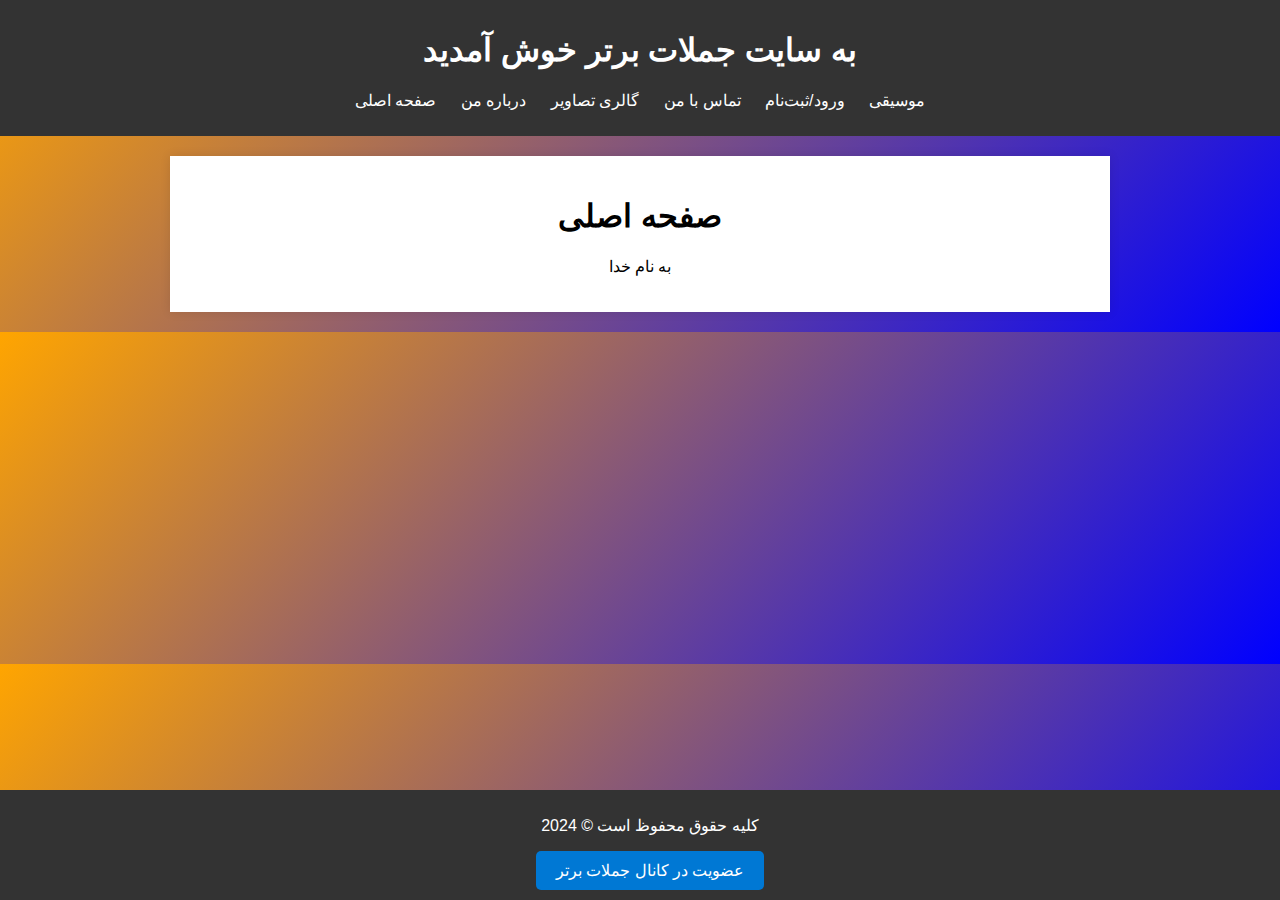
<file: index.html>
﻿<!DOCTYPE html>
<html lang="fa">
<head>
    <meta charset="UTF-8">
    <meta name="viewport" content="width=device-width, initial-scale=1.0">
    <title>سایت جملات برتر</title>
    <link rel="stylesheet" href="styles.css">
</head>
<body>
    <header>
        <h1>به سایت جملات برتر خوش آمدید</h1>
        <nav>
            <ul>
                <li><a href="index.html">صفحه اصلی</a></li>
                <li><a href="about.html">درباره من</a></li>
                <li><a href="gallary.html">گالری تصاویر</a></li>
                <li><a href="contact.html">تماس با من</a></li>
                <li><a href="login.html">ورود/ثبت‌نام</a></li>
                <li><a href="music_page.html">موسیقی</a></li>
            </ul>
        </nav>
    </header>
    <main>
        <div style="text-align: center;">
            <h1>صفحه اصلی</h1>
            <p>به نام خدا</p>
        </div>
    </main>
    <footer>
        <p>کلیه حقوق محفوظ است &copy; 2024</p>
        <a href="https://eitaa.com/top_sentences2" target="_blank" style="display: inline-block; padding: 10px 20px; background-color: #0078D4; color: #fff; text-decoration: none; border-radius: 5px;">عضویت در کانال جملات برتر</a>
    </footer>
</body>
</html>
<link rel="icon" href="favicon.png" type="image/png">
</file>
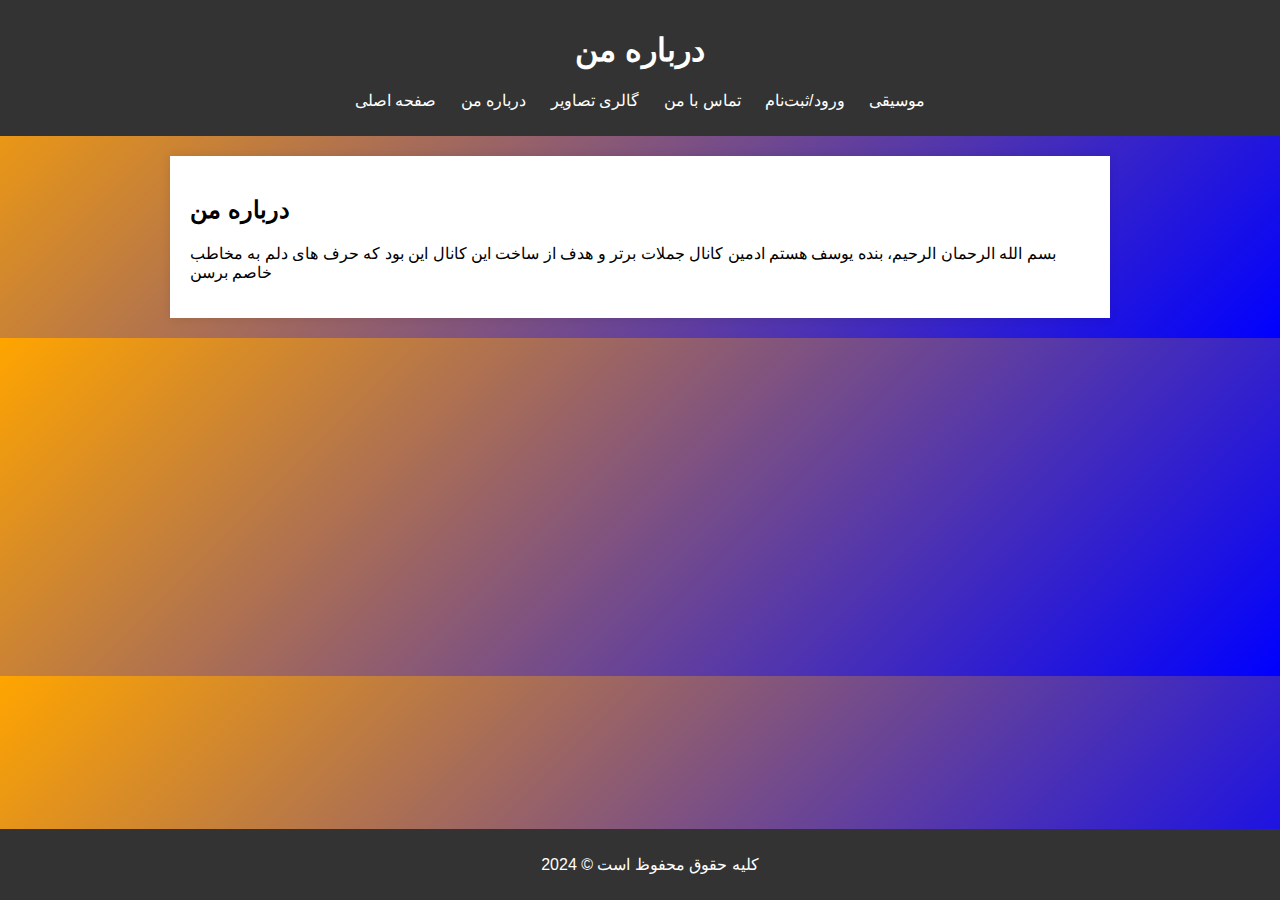
<file: about.html>
﻿<!DOCTYPE html>
<html lang="fa">
<head>
    <meta charset="UTF-8">
    <meta name="viewport" content="width=device-width, initial-scale=1.0">
    <title>درباره من</title>
    <link rel="stylesheet" href="styles.css">
</head>
<body>
    <header>
        <h1>درباره من</h1>
        <nav>
            <ul>
                <li><a href="index.html">صفحه اصلی</a></li>
                <li><a href="about.html">درباره من</a></li>
                <li><a href="gallary.html">گالری تصاویر</a></li>
                <li><a href="contact.html">تماس با من</a></li>
                <li><a href="login.html">ورود/ثبت‌نام</a></li>
                <li><a href="music_page.html">موسیقی</a></li>
            </ul>
        </nav>
    </header>
    <main>
        <h2>درباره من</h2>
        <p>بسم الله الرحمان الرحیم، بنده یوسف هستم ادمین کانال جملات برتر و هدف از ساخت این کانال این بود که حرف های دلم به مخاطب خاصم برسن </p>
    </main>
    <footer>
        <p>کلیه حقوق محفوظ است &copy; 2024</p>
    </footer>
</body>
</html>
</file>
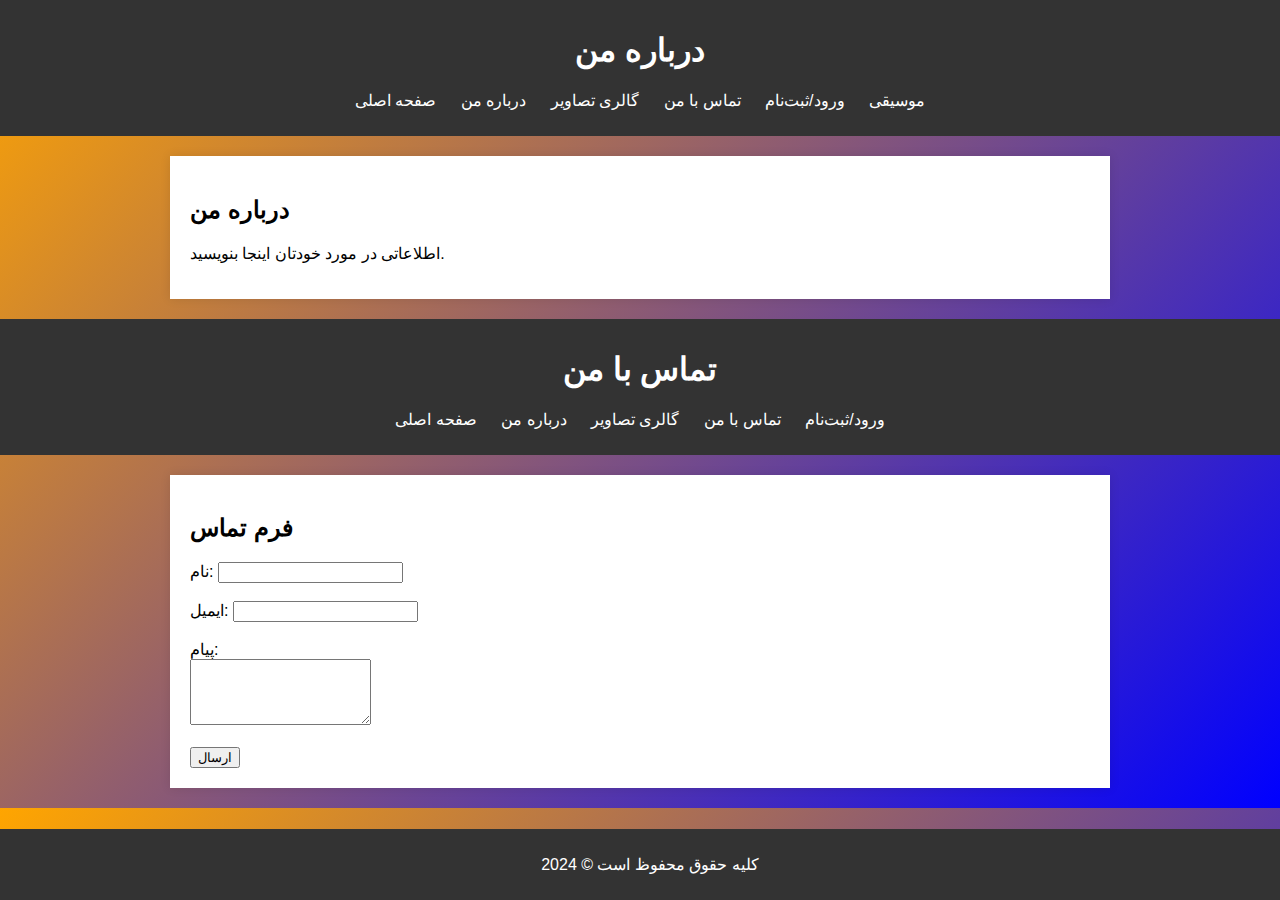
<file: contact.html>
﻿<!DOCTYPE html>
<html lang="fa">
<head>
    <meta charset="UTF-8">
    <meta name="viewport" content="width=device-width, initial-scale=1.0">
    <title>درباره من</title>
    <link rel="stylesheet" href="styles.css">
</head>
<body>
    <header>
        <h1>درباره من</h1>
        <nav>
            <ul>
                <li><a href="index.html">صفحه اصلی</a></li>
                <li><a href="about.html">درباره من</a></li>
                <li><a href="gallary.html">گالری تصاویر</a></li>
                <li><a href="contact.html">تماس با من</a></li>
                <li><a href="login.html">ورود/ثبت‌نام</a></li>
                <li><a href="music_page.html">موسیقی</a></li>
            </ul>
        </nav>
    </header>
    <main>
        <h2>درباره من</h2>
        <p>اطلاعاتی در مورد خودتان اینجا بنویسید.</p>
    </main>
    <footer>
        <p>کلیه حقوق محفوظ است &copy; 2024</p>
    </footer>
</body>
</html>
<!DOCTYPE html>
<html lang="fa">
<head>
    <meta charset="UTF-8">
    <meta name="viewport" content="width=device-width, initial-scale=1.0">
    <title>تماس با من</title>
    <link rel="stylesheet" href="styles.css">
</head>
<body>
    <header>
        <h1>تماس با من</h1>
        <nav>
            <ul>
                <li><a href="index.html">صفحه اصلی</a></li>
                <li><a href="about.html">درباره من</a></li>
                <li><a href="gallery.html">گالری تصاویر</a></li>
                <li><a href="contact.html">تماس با من</a></li>
                <li><a href="login.html">ورود/ثبت‌نام</a></li>
            </ul>
        </nav>
    </header>
    <main>
        <h2>فرم تماس</h2>
        <form action="#" method="post">
            <label for="name">نام:</label>
            <input type="text" id="name" name="name" required><br><br>

            <label for="email">ایمیل:</label>
            <input type="email" id="email" name="email" required><br><br>

            <label for="message">پیام:</label><br>
            <textarea id="message" name="message" rows="4" required></textarea><br><br>

            <input type="submit" value="ارسال">
        </form>
    </main>
    <footer>
        <p>کلیه حقوق محفوظ است &copy; 2024</p>
    </footer>
</body>
</html>
</file>
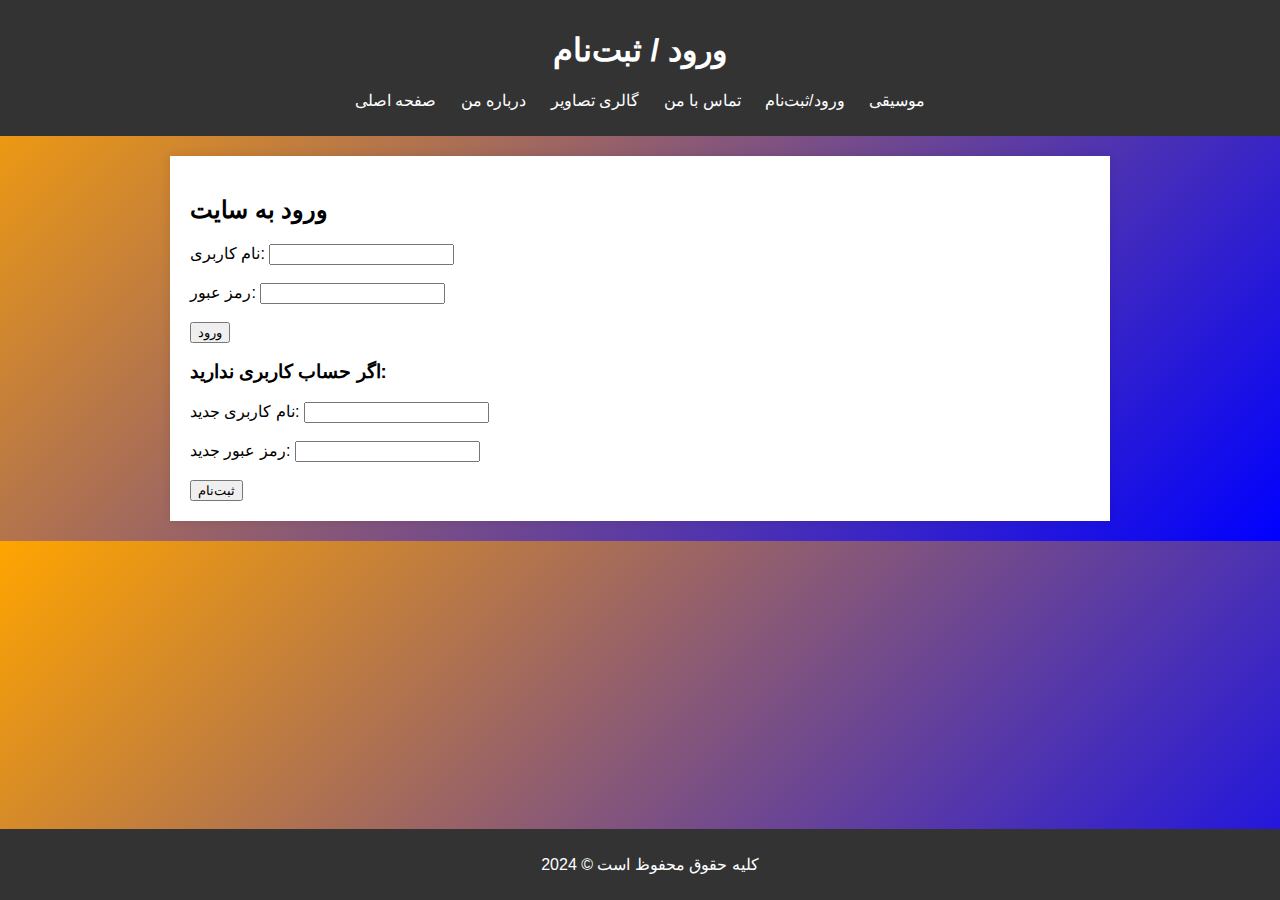
<file: login.html>
﻿<!DOCTYPE html>
<html lang="fa">
<head>
    <meta charset="UTF-8">
    <meta name="viewport" content="width=device-width, initial-scale=1.0">
    <title>درباره من</title>
    <link rel="stylesheet" href="styles.css">
</head>
</html>
<!DOCTYPE html>
<html lang="fa">
<head>
    <meta charset="UTF-8">
    <meta name="viewport" content="width=device-width, initial-scale=1.0">
    <title>ورود / ثبت‌نام</title>
    <link rel="stylesheet" href="styles.css">
</head>
<body>
    <header>
        <h1>ورود / ثبت‌نام</h1>
        <nav>
            <ul>
                <li><a href="index.html">صفحه اصلی</a></li>
                <li><a href="about.html">درباره من</a></li>
                <li><a href="gallery.html">گالری تصاویر</a></li>
                <li><a href="contact.html">تماس با من</a></li>
                <li><a href="login.html">ورود/ثبت‌نام</a></li>
                <li><a href="music_page.html">موسیقی</a></li>
            </ul>
        </nav>
    </header>
    <main>
        <h2>ورود به سایت</h2>
        <form action="#" method="post">
            <label for="username">نام کاربری:</label>
            <input type="text" id="username" name="username" required><br><br>

            <label for="password">رمز عبور:</label>
            <input type="password" id="password" name="password" required><br><br>

            <input type="submit" value="ورود">
        </form>

        <h3>اگر حساب کاربری ندارید:</h3>
        <form action="#" method="post">
            <label for="newUsername">نام کاربری جدید:</label>
            <input type="text" id="newUsername" name="newUsername" required><br><br>

            <label for="newPassword">رمز عبور جدید:</label>
            <input type="password" id="newPassword" name="newPassword" required><br><br>

            <input type="submit" value="ثبت‌نام">
        </form>
    </main>
    <footer>
        <p>کلیه حقوق محفوظ است &copy; 2024</p>
    </footer>
</body>
</html>
</file>
<file: styles.css>
﻿/* استایل‌دهی عمومی */
body {
    font-family: Arial, sans-serif;
    background-color: #f0f0f0;
    margin: 0;
    padding: 0;
}

/* سربرگ */
header {
    background-color: #333;
    color: white;
    padding: 10px 0;
    text-align: center;
}

    header nav ul {
        list-style: none;
        padding: 0;
    }

        header nav ul li {
            display: inline;
            margin: 0 10px;
        }

            header nav ul li a {
                color: white;
                text-decoration: none;
            }

main {
    padding: 20px;
    background-color: #fff;
    max-width: 900px;
    margin: 20px auto;
    box-shadow: 0 0 10px rgba(0, 0, 0, 0.1);
}

footer {
    text-align: center;
    padding: 10px;
    background-color: #333;
    color: white;
    position: absolute;
    bottom: 0;
    width: 100%;
}
.gallary {
    display: flex;
    flex-wrap: wrap;
    gap: 10px;
    justify-content: center;
}

    .gallary img {
        width: 200px;
        height: auto;
        border: 2px solid #333;
    }
body {
    background: linear-gradient(135deg, #ffa500, #0000ff); /* پس‌زمینه گرادیان */
}
button {
    padding: 10px 20px;
    background-color: #ffa500;
    color: white;
    border: none;
    cursor: pointer;
    transition: background-color 0.3s;
}

    button:hover {
        background-color: #003e7e;
    }
body {
    font-family: 'Ray-ExtraBlack', sans-serif;
}
.music-item {
    display: flex;
    flex-direction: column;
    align-items: center;
    margin-bottom: 20px;
}

    .music-item img {
        margin-top: 10px;
        width: 200px;
        height: auto;
        border-radius: 10px; /* این خط اختیاری است */
    }
.gallary {
    display: flex;
    flex-wrap: wrap;
    gap: 20px;
    background-color: #f0f0f0; /* تغییر رنگ پس‌زمینه گالری */
    padding: 20px;
    border-radius: 10px;
}

.video-item {
    flex: 1 1 320px; /* هر ویدیو حداقل 320px عرض دارد و در صورت فضا، بزرگ‌تر می‌شود */
    display: flex;
    justify-content: center;
    align-items: center;
    background-color: white; /* رنگ پس‌زمینه برای ویدیو */
    padding: 10px;
    border-radius: 10px;
    box-shadow: 0 2px 5px rgba(0, 0, 0, 0.2);
}
/* استایل گالری */
.gallery {
    display: grid; /* استفاده از گرید برای چیدمان گالری */
    grid-template-columns: repeat(auto-fit, minmax(300px, 1fr)); /* تعداد ستون‌ها بر اساس فضای موجود */
    gap: 15px; /* فاصله بین ویدیوها */
    padding: 20px;
    background-color: #f0f0f0; /* رنگ پس‌زمینه گالری */
    border-radius: 10px;
}
<!DOCTYPE html >
<html lang="fa" >
<head >
<meta charset="UTF-8" >
<meta name="viewport" content="width=device-width, initial-scale=1.0" >
<title > گالری ویدیو</title >
<style >
body {
    background-color: #f0f0f0;
    font-family: Arial, sans-serif;
}

.gallary-container {
    background-color: white;
    padding: 20px;
    border-radius: 10px;
    box-shadow: 0 4px 8px rgba(0, 0, 0, 0.2);
    max-width: 1200px;
    margin: auto; /* Center the container */
}

.gallary {
    display: flex;
    flex-wrap: wrap;
    gap: 15px;
    justify-content: center; /* Center items */
}

.video-wrapper {
    flex: 1 1 300px; /* Each video takes a minimum width of 300px */
    background-color: white;
    border-radius: 10px;
    overflow: hidden; /* Prevent overflow */
    box-shadow: 0 4px 8px rgba(0, 0, 0, 0.2);
}
</file>
